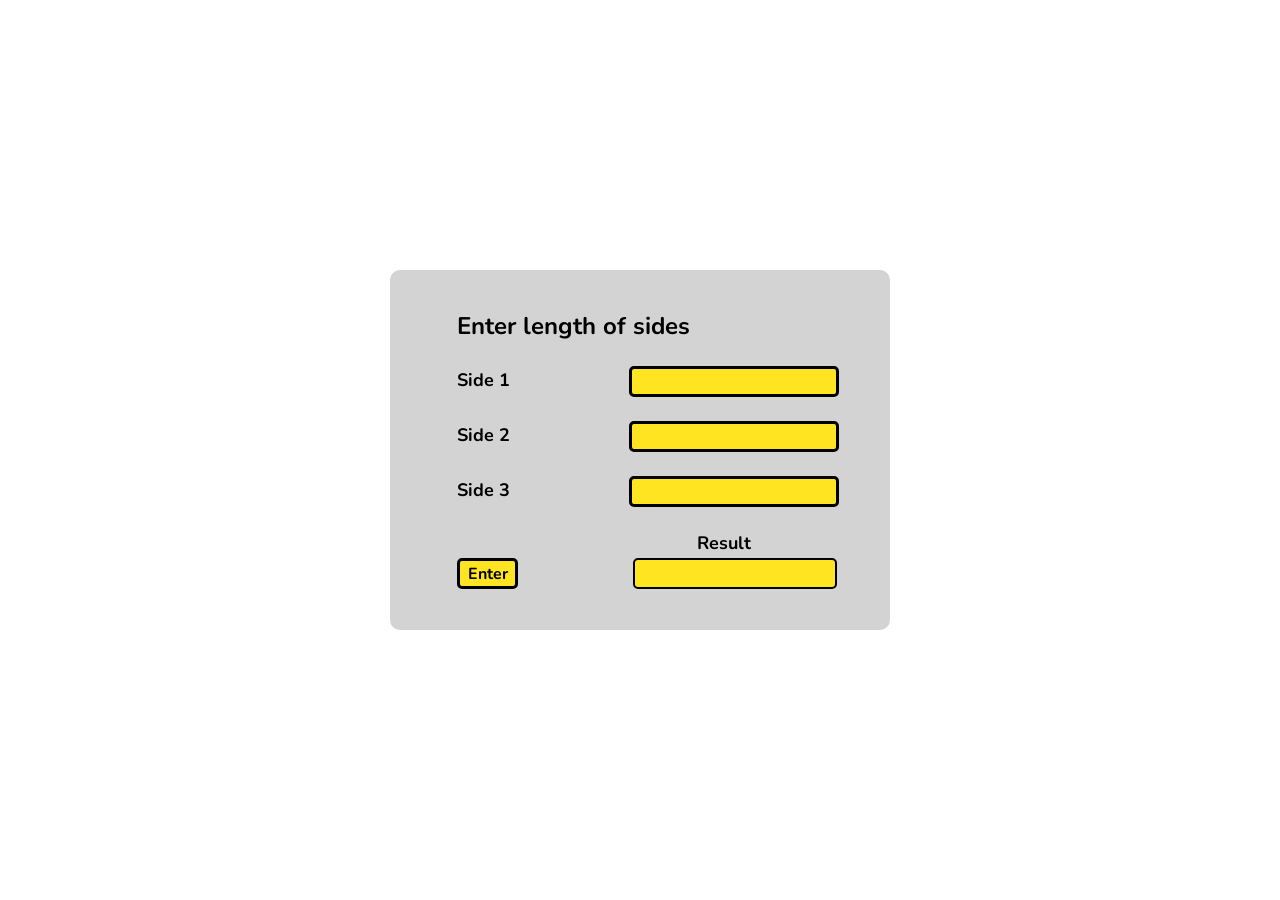
<file: index.html>
<!DOCTYPE html>
<html lang="en">
  <meta charset="UTF-8" />
  <title>What Triangle?</title>
  <meta name="viewport" content="width=device-width,initial-scale=1" />
  <link rel="stylesheet" href="./style.css" />
  <style>
    @import url("https://fonts.googleapis.com/css2?family=Nunito:ital,wght@0,200..1000;1,200..1000&display=swap");
  </style>
  <script src="./calculate.js"></script>

  <body>
    <div class="card">
      <form id="triangle-form">
        <p id="head">Enter length of sides</p>

        <div class="side-container">
          <label for="side1">Side 1</label>
          <input type="text" id="side1" class="side" name="side1" />
          <span class="error-message" id="error-side1"></span>
        </div>

        <div class="side-container">
          <label for="side2">Side 2</label>
          <input type="text" id="side2" class="side" name="side2" />
          <span class="error-message" id="error-side2"></span>
        </div>

        <div class="side-container">
          <label for="side3">Side 3</label>
          <input type="text" id="side3" class="side" name="side3" />
          <span class="error-message" id="error-side3"></span>
        </div>

        <p id="result">Result</p>
        <div class="result">
          <input type="button" id="enter" value="Enter" />
          <div id="triangle-name"></div>
        </div>
      </form>
    </div>

    <script src="./calculate.js"></script>
    <script src="./validate.js"></script>

    <script>
      document.addEventListener("keydown", function (e) {
        if (e.key === "Enter") {
          document.getElementById("enter").click();
        }
      });

      document.getElementById("enter").addEventListener("click", function (e) {
        e.preventDefault();

        const sideAInput = document.getElementById("side1");
        const sideBInput = document.getElementById("side2");
        const sideCInput = document.getElementById("side3");

        const sideA = parseFloat(sideAInput.value);
        const sideB = parseFloat(sideBInput.value);
        const sideC = parseFloat(sideCInput.value);

        [sideAInput, sideBInput, sideCInput].forEach((input) => {
          input.style.border = "";
          const errorMessage = document.getElementById(`error-${input.id}`);
          errorMessage.innerText = "";
        });

        let hasError = false;

        if (!isValidNumber(sideA)) {
          sideAInput.style.border = "3px solid red";
          document.getElementById("error-side1").innerText =
            "Please enter a valid number";
          hasError = true;
        }
        if (!isValidNumber(sideB)) {
          sideBInput.style.border = "3px solid red";
          document.getElementById("error-side2").innerText =
            "Please enter a valid number";
          hasError = true;
        }
        if (!isValidNumber(sideC)) {
          sideCInput.style.border = "3px solid red";
          document.getElementById("error-side3").innerText =
            "Please enter a valid number";
          hasError = true;
        }

        if (hasError) {
          document.getElementById("triangle-name").innerText =
            "Invalid numbers";

          // Remove any existing visualization and advice if there's an error
          const vizContainer = document.getElementById(
            "triangle-viz-container"
          );
          if (vizContainer) {
            vizContainer.innerHTML = "";
          }
          const adviceContainer = document.getElementById(
            "triangle-advice-container"
          );
          if (adviceContainer) {
            adviceContainer.remove();
          }
          return;
        }

        // Check if the input forms a valid triangle
        const validityDetails = getTriangleValidityDetails(sideA, sideB, sideC);

        if (!validityDetails.isValid) {
          document.getElementById("triangle-name").innerText = "Not a triangle";

          // Remove any existing visualization for invalid triangle
          const vizContainer = document.getElementById(
            "triangle-viz-container"
          );
          if (vizContainer) {
            vizContainer.innerHTML = "";
          }

          // Get advice on how to fix the triangle
          const advice = getTriangleAdvice(sideA, sideB, sideC);

          // Create or update advice container
          let adviceContainer = document.getElementById(
            "triangle-advice-container"
          );
          if (!adviceContainer) {
            adviceContainer = document.createElement("div");
            adviceContainer.id = "triangle-advice-container";
            adviceContainer.style.marginTop = "15px";
            adviceContainer.style.padding = "10px";
            adviceContainer.style.backgroundColor = "#ffe6e6";
            adviceContainer.style.border = "1px solid #ffcccc";
            adviceContainer.style.borderRadius = "5px";
            adviceContainer.style.fontFamily = "Nunito, serif";

            // Insert after the result div
            const resultDiv = document.querySelector(".result");
            resultDiv.parentNode.insertBefore(
              adviceContainer,
              resultDiv.nextSibling
            );
          }

          // Clear previous content
          adviceContainer.innerHTML = "";

          // Add advice title
          const adviceTitle = document.createElement("p");
          adviceTitle.style.fontWeight = "bold";
          adviceTitle.style.marginBottom = "5px";
          adviceTitle.textContent = "Why it's not a triangle:";
          adviceContainer.appendChild(adviceTitle);

          // Add the specific reason
          const reasonText = document.createElement("p");
          reasonText.style.marginBottom = "10px";
          reasonText.textContent = validityDetails.reason;
          adviceContainer.appendChild(reasonText);

          // Add suggestions title
          const suggestionsTitle = document.createElement("p");
          suggestionsTitle.style.fontWeight = "bold";
          suggestionsTitle.style.marginBottom = "5px";
          suggestionsTitle.textContent = "Suggestions:";
          adviceContainer.appendChild(suggestionsTitle);

          // Add the options as a list
          const optionsList = document.createElement("ul");
          optionsList.style.paddingLeft = "20px";
          optionsList.style.margin = "0";

          advice.options.forEach((option) => {
            const listItem = document.createElement("li");
            listItem.textContent = option;
            optionsList.appendChild(listItem);
          });

          adviceContainer.appendChild(optionsList);
        } else {
          // Valid triangle case
          const triangleType = getTriangleType(sideA, sideB, sideC);
          document.getElementById(
            "triangle-name"
          ).innerText = `${triangleType} triangle`;

          // Display the triangle visualization
          displayTriangle(triangleType, sideA, sideB, sideC);

          // Remove any existing advice container
          const adviceContainer = document.getElementById(
            "triangle-advice-container"
          );
          if (adviceContainer) {
            adviceContainer.remove();
          }
        }
      });

      document.getElementById("side1").addEventListener("input", function () {
        resetInputStyle("side1");
      });

      document.getElementById("side2").addEventListener("input", function () {
        resetInputStyle("side2");
      });

      document.getElementById("side3").addEventListener("input", function () {
        resetInputStyle("side3");
      });

      function resetInputStyle(inputId) {
        const input = document.getElementById(inputId);
        input.style.border = "3px solid black";
        document.getElementById(`error-${inputId}`).innerText = "";
        document.getElementById("triangle-name").innerText = "";
      }
    </script>
  </body>
</html>
</file>
<file: style.css>
body{
    height: 100vh;
    display: flex;
    justify-content: center;
    align-items: center;
    margin: 0px;
}

label{
    font-weight: bold;
    font-family: "Nunito", serif;
    font-size: 18px;
    margin-left: 55px;
}

.card {
    background-color: lightgrey;
    border: 2px solid lightgrey;
    border-radius: 10px;
    width: 100%;
    /* Change from fixed height to accommodate the visualization */
    height: auto;
    min-height: 360px;
    max-width: 500px;
    box-sizing: border-box;
    padding: 30px 10px 30px 10px;
}


.result{
    display: flex;
    align-items: center;
    margin-bottom: 2px;
}

.side-container {
    height: 50px;
    position: relative;
    margin-bottom: 5px;
}

.side{
    background-color: #ffe521;
    border: 3px solid black;
    border-radius: 5px;
    width: 200px;
    height: 25px;
    padding: 0px;
    margin-left: 115px;
    font-weight: bold;
    font-family: "Nunito", serif;
    text-align: end;
    padding: 0px 2px 0px 2px;
}

#head{
    font-weight: bold;
    font-size: 24px;
    font-family: "Nunito", serif;
    margin-left: 55px;
    margin-top: 8px;
}

#result{
    margin-top: 0px;
    margin-left: 295px;
    font-family: "Nunito", serif;
    font-weight: bold;
    font-size: 18px;
    margin-bottom: 3px;
}

#enter{
    box-sizing: content-box;
    background-color: #ffe521;
    border: 3px solid black;
    border-radius: 5px;
    font-family: "Nunito", serif;
    font-weight: bold;
    font-size: 16px;
    width: 55px;
    height: 25px;
    padding: 0;
    margin-left: 55px;
    cursor: pointer;
}

#triangle-name{
    background-color: #ffe521;
    border: 2px solid black;
    border-radius: 5px;
    text-align: center;
    font-family: "Nunito", serif;
    font-weight: bold;
    padding-top: 2px;
    width: 200px;
    height: 25px;
    margin-left: 115px;
    cursor: default;
}

.error-message {
    color: red;
    font-size: 12px;
    margin-top: 3px;
    padding-right: 0;
    display: block;
    position: absolute;
    left: 50%;
    width: 50%;
    font-family: "Nunito", serif;
}

#triangle-viz-container {
    margin-top: 20px;
    text-align: center;
    border-top: 1px solid #ccc;
    padding-top: 15px;
}

#triangle-viz-container svg {
    background-color: #ffe521;
    border-radius: 5px;
    padding: 10px;
}
</file>
